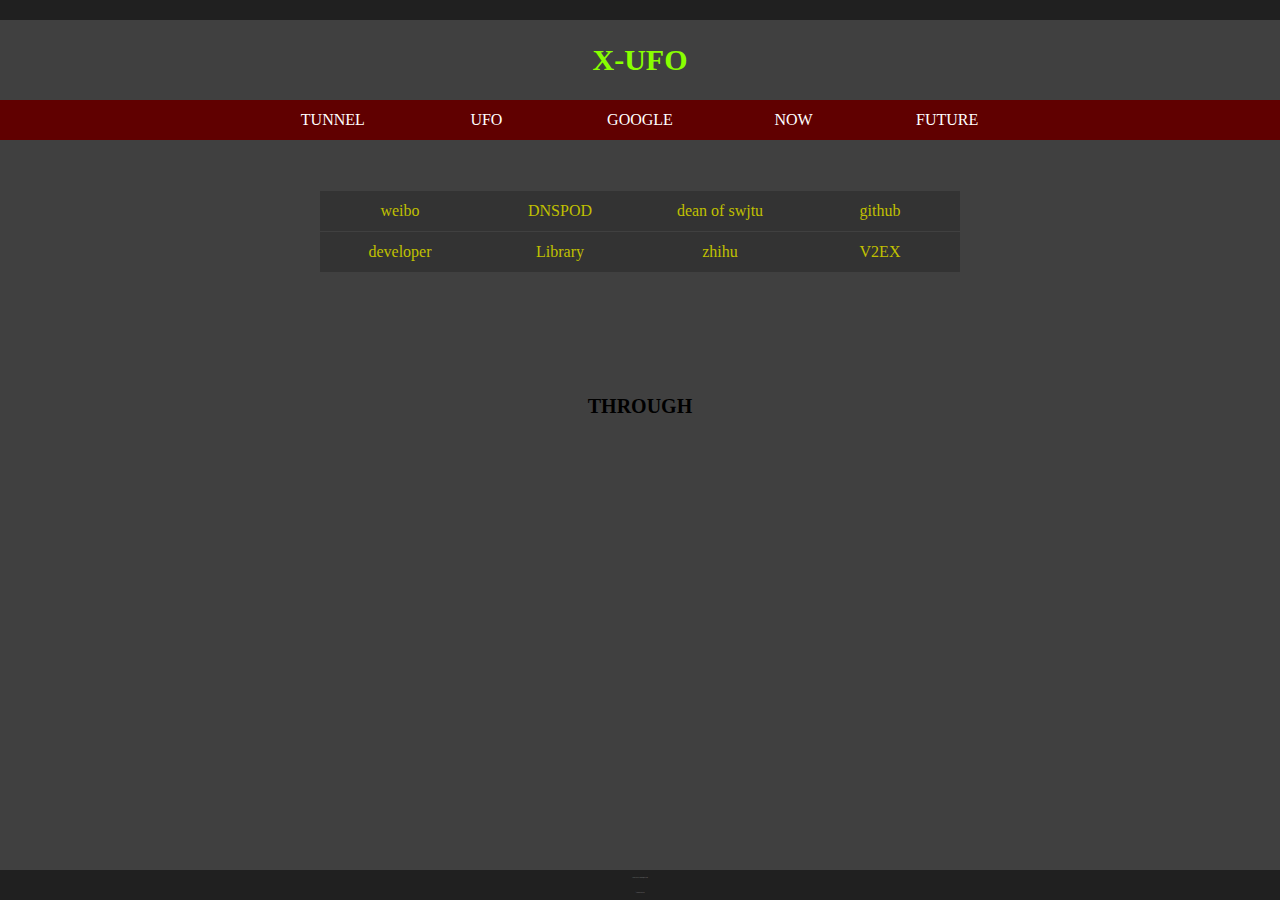
<file: index.html>
<!DOCTYPE html>
<html>
<head>
	<title>=XUFO=</title>

	<meta name="keywords" content="X-UFO,The world of undefined or unfinded objects in your mind">
	<meta name="description" content="The mission of X-UFO is to give people some inspiration to their works.">
	<meta name="robots" content="index,follow,noodp,noydir">
	<meta name="allow-search" content="yes">
	<meta name="distribution" content="global">
	<meta http-equiv="content-type" content="text/html;charset=utf-8">

	<script type="text/javascript">
	</script>

	<link rel="stylesheet" type="text/css" href="index.css">

</head>

<body>
	<div id="topdiv"></div>

	<div id="headdiv">X-UFO</div>

	<div id="maindiv">
		<ul>
			<li class="mainlist"><a href="http://www.baidu.com">TUNNEL</a></li>
			<li class="mainlist"><a href="http://www.ufo.in">UFO</a></li>
			<li class="mainlist"><a href="http://www.google.com.hk">GOOGLE</a></li>
			<li class="mainlist"><a href="http://www.swjtu.edu.cn">NOW</a></li>
			<li class="mainlist"><a href="http://www.stu.ac.cn">FUTURE</a></li>
		</ul>
	</div>

	<div id="blankdiv"></div>
	<div id="middlediv">
		<ul>
			<li class="linkdiv"><a href="http://www.weibo.com">weibo</a></li>
			<li class="linkdiv"><a href="http://www.dnspod.cn">DNSPOD</a></li>
			<li class="linkdiv"><a href="http://dean.swjtu.edu.cn">dean of swjtu</a></li>
			<li class="linkdiv"><a href="https://github.com">github</a></li>
		</ul>
		<ul>
			<li class="linkdiv"><a href="https://developer.apple.com">developer</a></li>
			<li class="linkdiv"><a href="https://developer.apple.com/library/ios/navigation/">Library</a></li>
			<li class="linkdiv"><a href="http://www.zhihu.com">zhihu</a></li>
			<li class="linkdiv"><a href="http://www.v2ex.com">V2EX</a></li>
		</ul>
	</div>
	<div id="buttondiv">
		<a href="http://www.revsea.com">THROUGH</a>
	</div>
	<div class="taildiv">Connect with us: landonpro@163.com<br>©Landonpro cop 2014</div>
	
</body>
</html>
</file>
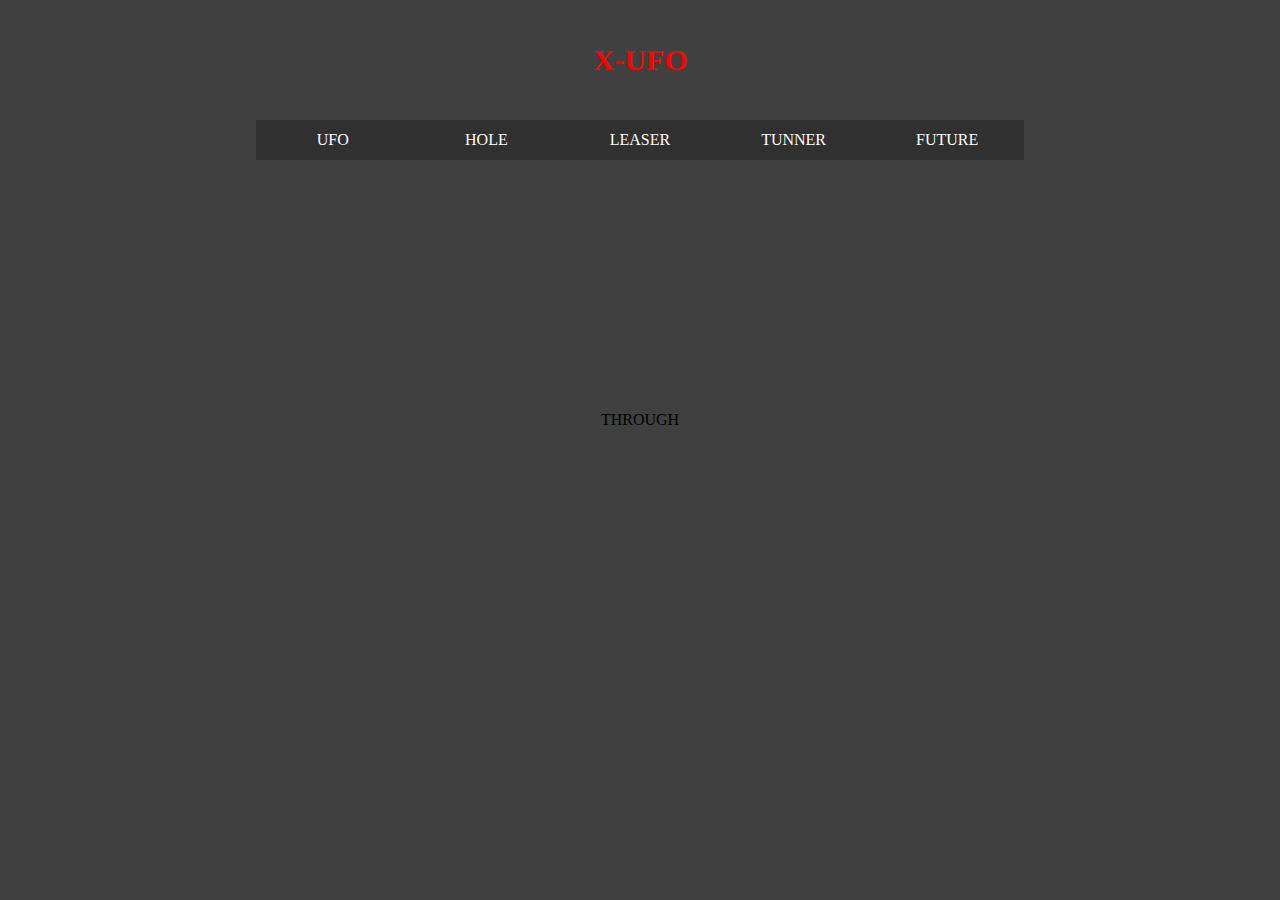
<file: home.html>
<!DOCTYPE html>
<html>
<head>
	<title>=XUFO=</title>
	<meta name="keywords" content="X-UFO,The world of undefined or unfinded objects in your mind"/>
	<meta name="description" content="The mission of X-UFO is to give people some inspiration to their works."/>
	<meta name="robots" content="index,follow,noodp,noydir"/>
	<meta name="allow-search" content="yes"/>
	<meta name="distribution" content="global"/>
	<meta http-equiv="content-type" content="text/html;charset=UTF-8"/>
	<script type="text/javascript">
	</script>
	<style type="text/css">
	body {background-color: #404040;padding: 0px;margin: 0px;}
	#headdiv {height: 120px;width: 100%;color: red;line-height: 120px;text-align: center;font-size: 30px;font-weight: bold;}
	#maindiv {height: 40px;width: 60%;background-color: #303030;text-align: center;overflow: hidden;margin-right: 20%;margin-left: 20%;}
	#maindiv ul {list-style-type: none;padding: 0px;margin: 0px;}
	.mainlist {text-align: center;height: 40px;width: 20%;float: left;line-height: 40px;color: white;}
	#maindiv ul li:hover{background-color: #101010;}
	#middlediv {height: 250px;width: 100%;}
	#buttondiv {height: 20px;width: 200px;margin-left: auto;margin-right: auto;text-align: center;line-height: 20px;}
	#buttondiv a {color: #000000;text-decoration: none;}
	#buttondiv a:hover {color: #ffffff;}
	</style>
</head>
<body>
	<div id="headdiv">X-UFO</div>
	<div id="maindiv">
		<ul>
			<li class="mainlist">UFO</li>
			<li class="mainlist">HOLE</li>
			<li class="mainlist">LEASER</li>
			<li class="mainlist">TUNNER</li>
			<li class="mainlist">FUTURE</li>
		</ul>
	</div>
	<div id="middlediv">
	</div>
	<div id="buttondiv">
		<a href="landon.html">THROUGH</a>
	</div>
</body>
</html>
</file>
<file: index.css>
body {background-color: #404040;padding: 0px;margin: 0px;}
#topdiv {position: fixed;top: 0;bottom: auto;height: 20px;width: 100%;background-color: #202020;}

#headdiv {height: 100px;width: 100%;color: #88ff00;line-height: 120px;text-align: center;font-size: 30px;font-weight: bold;}

#maindiv {height: 40px;width: 60%;background-color: #303030;text-align: center;overflow: hidden;margin-right: auto;margin-left: auto;padding-left: 20%;padding-right: 20%;background-color: #600000;}

#maindiv ul {list-style-type: none;padding: 0px;margin: 0px;}

.mainlist a {text-align: center;height: 40px;width: 20%;float: left;line-height: 40px;color: white;text-decoration: none;}

.mainlist a:hover{background-color: #151515;}

#blankdiv {height: 50px;width: 100%;}

#middlediv {height: 200px;width: 100%;}

#middlediv ul {height: 40px;width: 50%;background-color: #333333;margin-left: auto;margin-right: auto;list-style-type: none;padding: 0px;margin-top: 1px;margin-bottom: 1px;}

.linkdiv {height: 40px; width: 25%;float: left;line-height: 40px;text-align: center;}

.linkdiv a {text-decoration: none;color: #c0c000;}

.linkdiv:hover a{color: #cccccc;}

#buttondiv {height: 30px;width: 200px;margin-left: auto;margin-right: auto;text-align: center;line-height: 30px;}

#buttondiv a {color: #000000;text-decoration: none;font-size: 20px;font-weight: bold;}

#buttondiv a:hover {color: #ffffff;}

.taildiv {text-align: center;line-height: 15px;color: #909090;font-size: 1px;background-color: #202020;width: 100%;bottom: 0;top: auto;position: fixed;}
</file>
